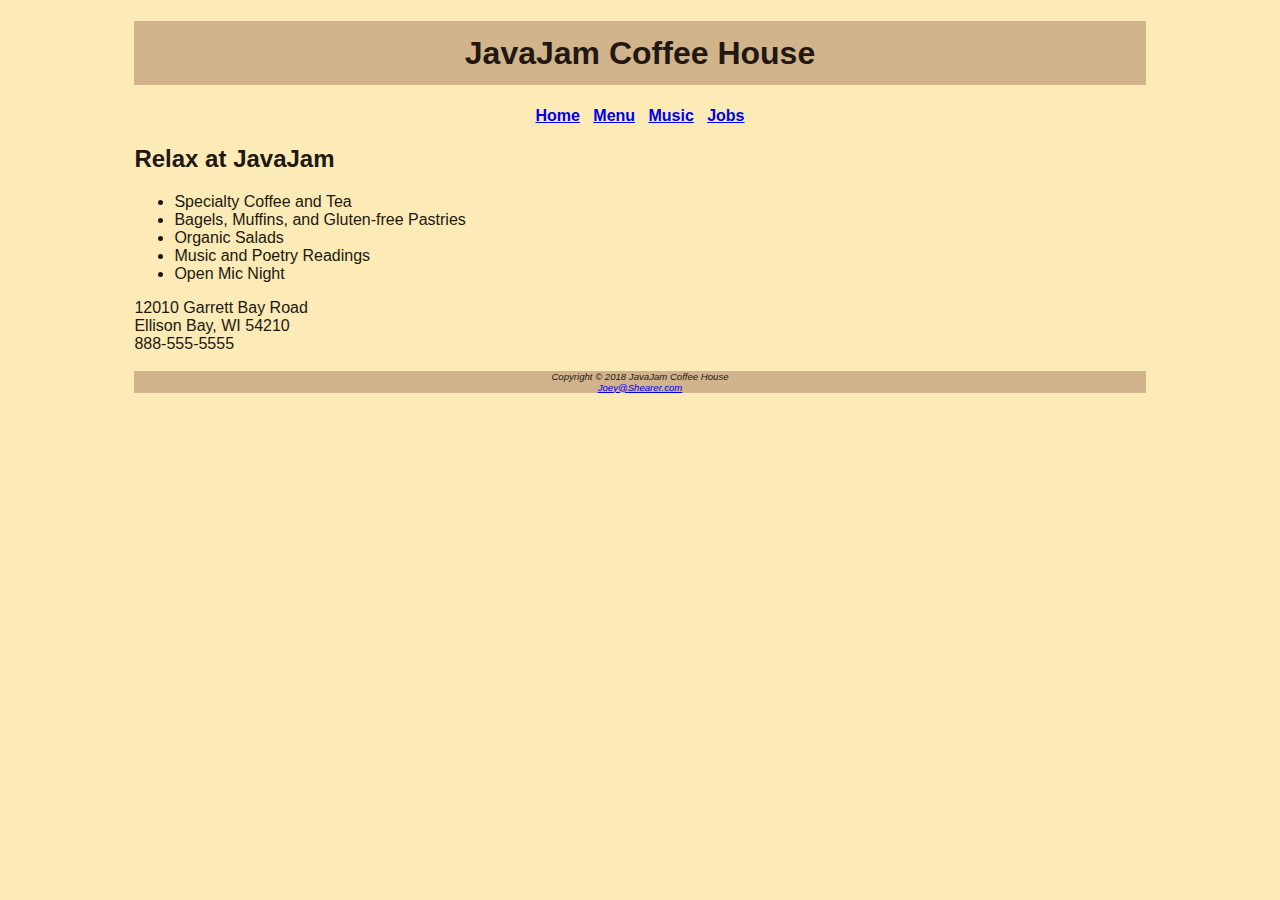
<file: index.html>
<!DOCTYPE html>
<html lang="en">
<head>
<title>JavaJam Coffee House</title>
<meta charset="utf-8">
    <link rel="stylesheet" href="javajam.css">
</head>
<body>
     <div id="wrapper">
<header>
<h1>JavaJam Coffee House</h1>
</header>
<nav>
<a href="index.html">Home</a> &nbsp; 
<a href="menu.html">Menu</a> &nbsp; 
<a href="music.html">Music</a> &nbsp; 
<a href="jobs.html">Jobs</a>
</nav>
<main>
<h2>Relax at JavaJam</h2>
<ul>
  <li>Specialty Coffee and Tea</li>
  <li>Bagels, Muffins, and Gluten-free Pastries</li>
  <li>Organic Salads</li>
  <li>Music and Poetry Readings</li>
  <li>Open Mic Night</li>
</ul>
<div>
12010 Garrett Bay Road<br>
Ellison Bay, WI 54210<br>
888-555-5555<br><br>
</div>
</main>
<footer>
Copyright &copy; 2018 JavaJam Coffee House<br>
<a href="mailto:Joey@Shearer.com">Joey@Shearer.com</a>
</footer>
    </div>
</body>
</html>
</file>
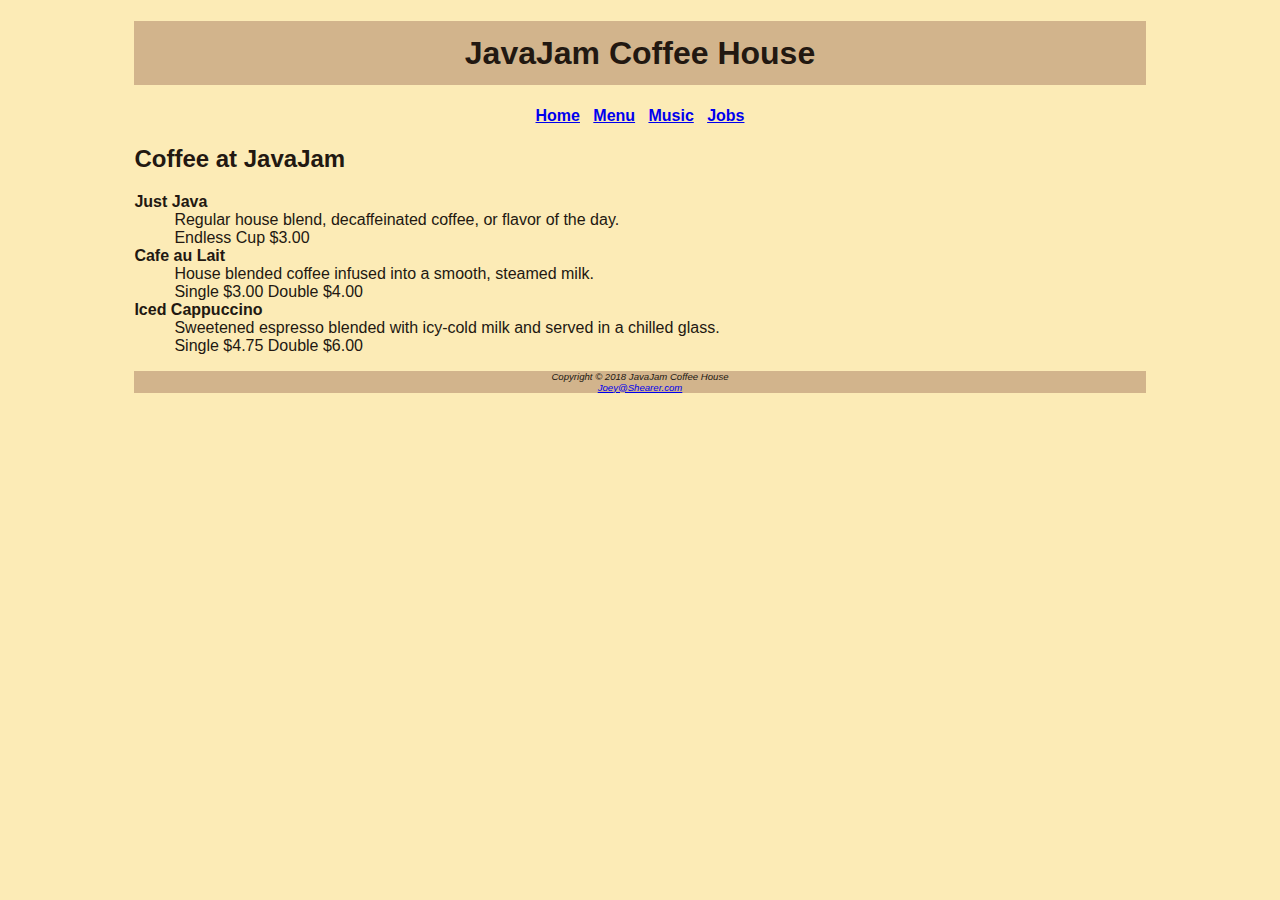
<file: menu.html>
<!DOCTYPE html>
<html lang="en">
<head>
<title>JavaJam Coffee House Menu</title>
<meta charset="utf-8">
    <link rel="stylesheet" href="javajam.css">
</head>
<body>
     <div id="wrapper">
<header>
<h1>JavaJam Coffee House</h1>
</header>
<nav>
<a href="index.html">Home</a> &nbsp; 
<a href="menu.html">Menu</a> &nbsp; 
<a href="music.html">Music</a> &nbsp; 
<a href="jobs.html">Jobs</a>
</nav>
<main>
<h2>Coffee at JavaJam</h2>
<dl>
<dt><strong>Just Java</strong></dt>
<dd>Regular house blend, decaffeinated coffee, or flavor of the day.<br>Endless Cup $3.00</dd>
<dt><strong>Cafe au Lait</strong></dt>
<dd>House blended coffee infused into a smooth, steamed milk.<br>Single $3.00 Double $4.00</dd>
<dt><strong>Iced Cappuccino</strong></dt>
<dd>Sweetened espresso blended with icy-cold milk and served in a chilled glass.<br>Single $4.75 Double $6.00</dd>
</dl>

</main>
<footer>
Copyright &copy; 2018 JavaJam Coffee House<br>
<a href="mailto:yourfirstname@yourlastname.com">Joey@Shearer.com</a>
</footer>
    </div>
</body>
</html>
</file>
<file: javajam.css>
body {
    background-color: #FCEBB6;
    font-family: Verdana, arial, sans-serif;
    color: #221811;
}

Header {
    background-color: #D2B48C;
    text-align: center;
}

h1 {
    line-height:200%;
}

nav {
    text-align: center;
    font-weight: bold;
}

footer {
    background-color: #D2B48C;
    font-size: .60em;
    font-style: italic;
    text-align: center;
}

#wrapper{
    width: 80%;
    margin-right: auto;
    margin-left: auto;
    
    
}
</file>
